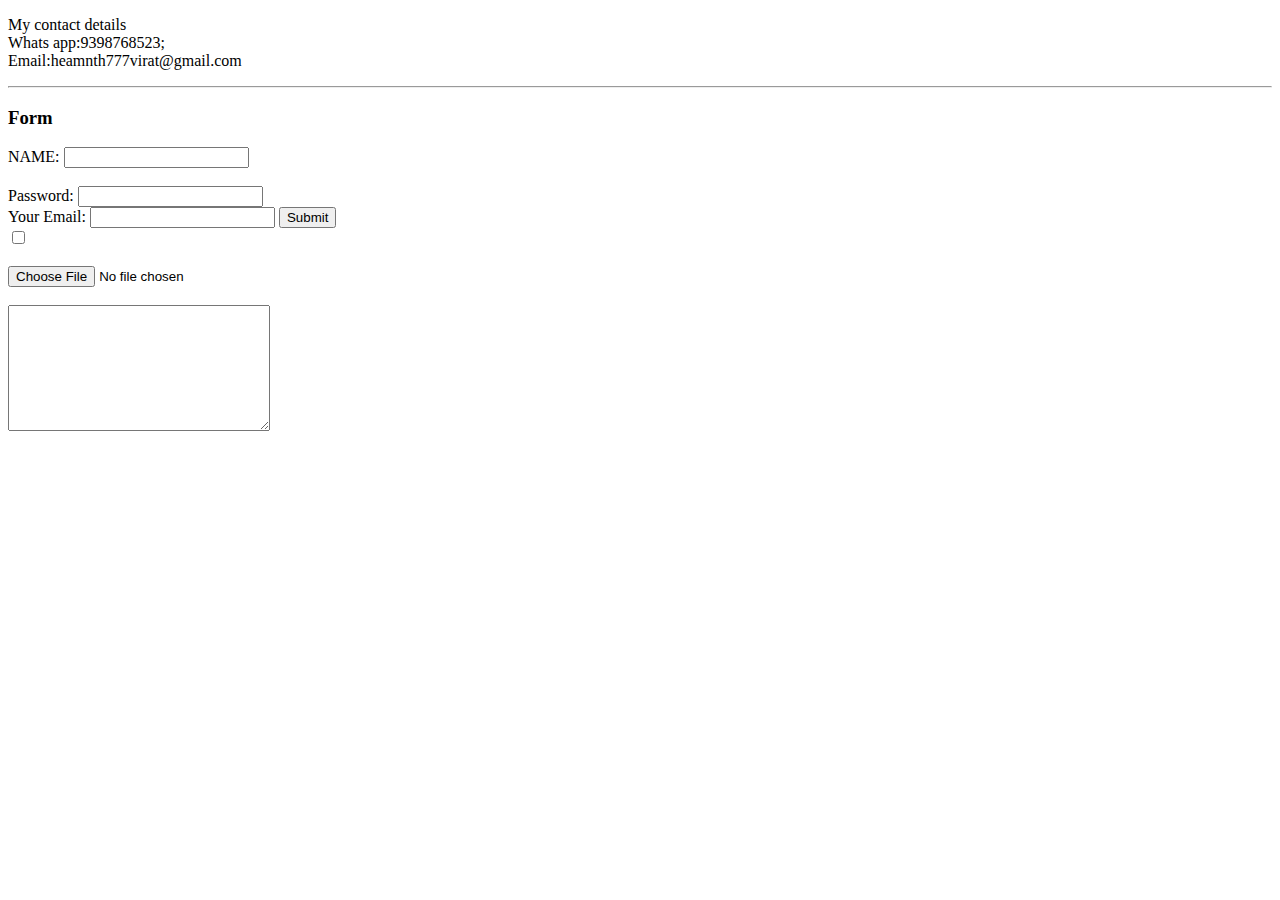
<file: html/contact.html>
<!DOCTYPE html>
<html lang="en" dir="ltr">
  <head>
    <meta charset="utf-8">
    <title></title>
  </head>
  <body>
    <p>
      My contact details
      <br>
    Whats app:9398768523;
    <br />
    Email:heamnth777virat@gmail.com

    </p>
    <hr>
    <h3>Form</h3>
    <form class="" action="mailto:gmail:hemanth777virat@gmail.com" method="post"enctype="text/plain">
    <label>NAME:</label>
    <input type="text" name="" value="">
    <br>
    <br>
    <labe>Password:</label>
      <input type="password" name="">
      <br>
      <label\>Your Email:</label>
      <input type="email" name="your Email" value="">
       <input type="submit" name="">
       <br>
       <input type="checkbox" name="" value="">
       <br>
       <br>
       <input type="file" name="" value=""><br>
       <br>
       <textarea name="message" rows="8" cols="30"></textarea>
       </form>
  </body>
</html>
</file>
